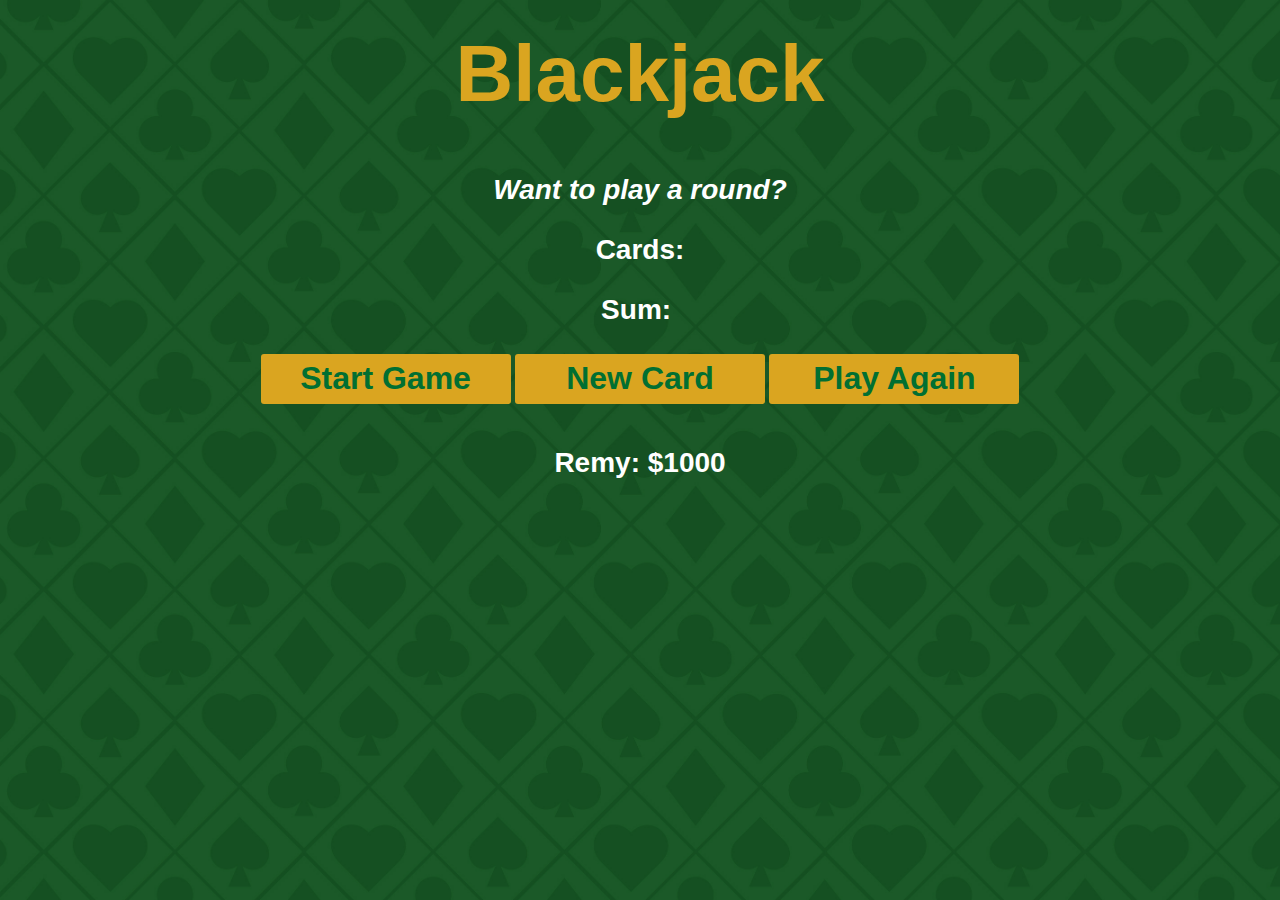
<file: blackjack/index.html>
<html>
  <head>
    <link rel="stylesheet" href="./style.css" />
  </head>
  <body>
    <h1>Blackjack</h1>
    <p id="message-el">Want to play a round?</p>
    <p id="cards-el">Cards:</p>
    <p id="sum-el">Sum:&nbsp;</p>
    <button id="startBtn">Start Game</button>
    <button id="newCardBtn">New Card</button>
    <button id="playAgainBtn">Play Again</button>
    <p id="player-el"></p>
    <script src="index.js"></script>
  </body>
</html>
</file>
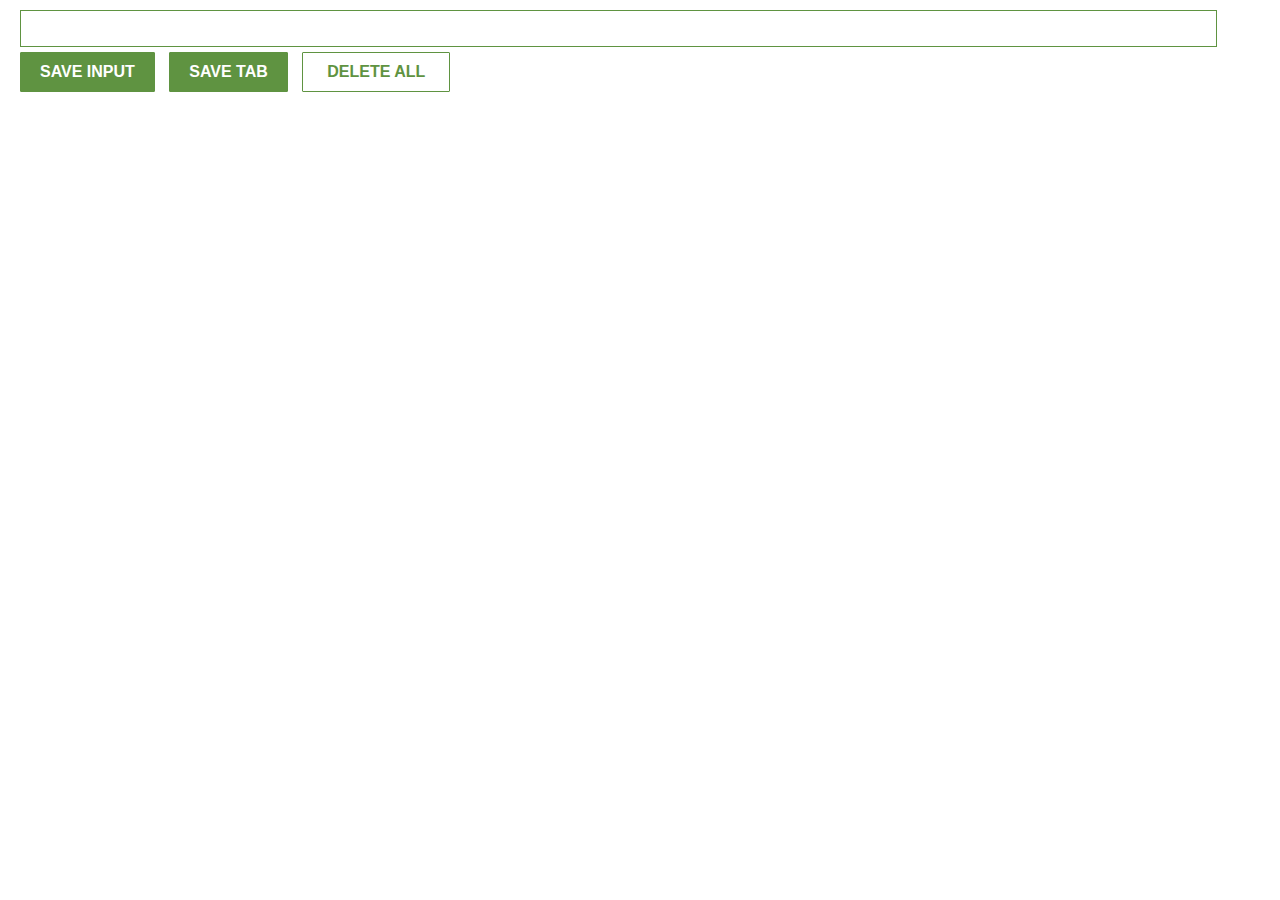
<file: chromeExtension/index.html>
<!DOCTYPE html>
<html lang="en">
  <head>
    <meta charset="UTF-8" />
    <meta name="viewport" content="width=device-width, initial-scale=1.0" />
    <title>Document</title>
    <link rel="stylesheet" href="style.css" />
  </head>
  <body>
    <div id="container">
      <input type="text" id="input-el" />
      <button id="input-btn">SAVE INPUT</button>
      <button id="tab-btn">SAVE TAB</button>
      <button id="delete-btn">DELETE ALL</button>
      <ul id="ul-el"></ul>
    </div>

    <script src="index.js"></script>
  </body>
</html>
</file>
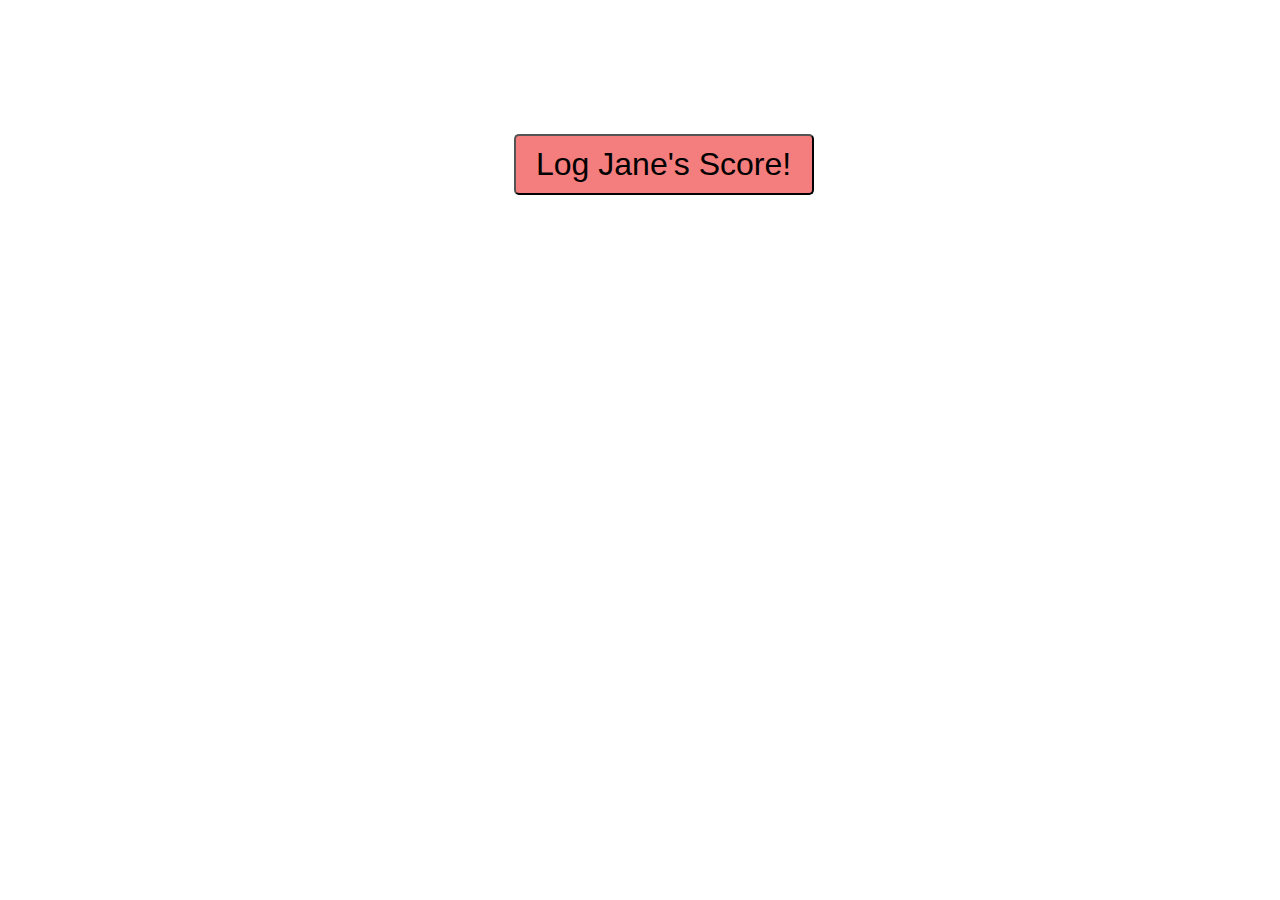
<file: review/index.html>
<!DOCTYPE html>
<html lang="en">
  <head>
    <meta charset="UTF-8" />
    <meta name="viewport" content="width=device-width, initial-scale=1.0" />
    <link rel="stylesheet" href="style.css"></link>
    <title>Document</title>
  </head>
  <body>
    <button id="score-btn">Log Jane's Score!</button>
    <script src="review.js"></script>
  </body>
</html>
</file>
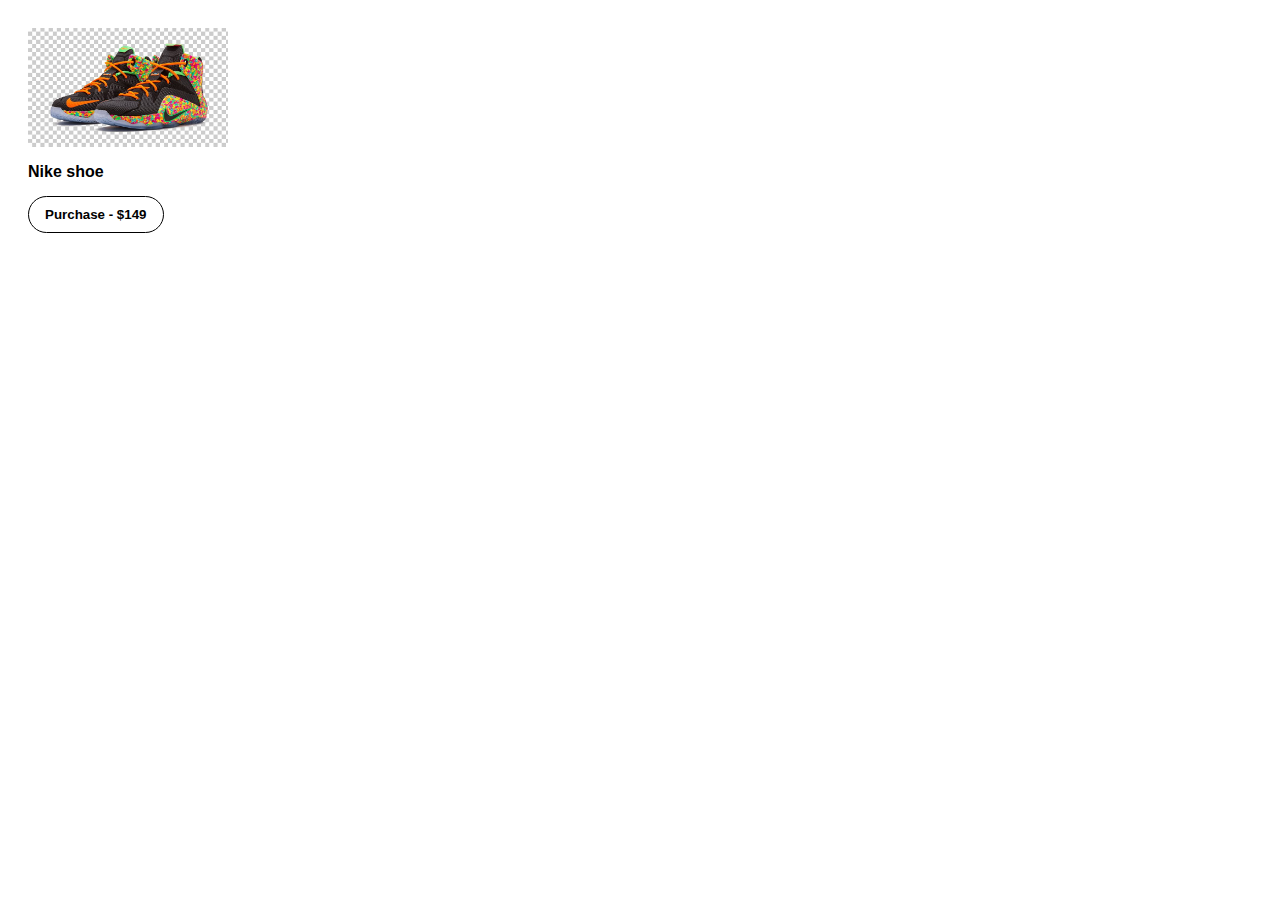
<file: errorhandling/errorhandling.html>
<html>
  <head>
    <link rel="stylesheet" href="style.css" />
  </head>
  <body>
    <img src="images/nikeshoe.jpg" alt="Nike shoe" />
    <p>Nike shoe</p>
    <button id="errorBtn">Purchase - $149</button>
    <p id="error"></p>
    <script src="index.js"></script>
  </body>
</html>
</file>
<file: blackjack/style.css>
body {
  background: white;
  font-family: "Trebuchet MS", "Lucida Sans", "Lucida Sans Regular",
    "Lucida Grande", "Lucida Sans Unicode", "Geneva", Verdana, sans-serif;
  padding: 20px;
  background-image: url("images/table.jpg");
  background-size: cover;
  text-align: center;
  color: white;
  font-weight: bold;
}
h1 {
  color: goldenrod;
  font-size: 5rem;
}

#message-el {
  font-style: italic;
  font-size: 1.75rem;
}

p {
  font-size: 1.75rem;
}

button {
  color: #016f32;
  width: 250px;
  height: 50px;
  background: goldenrod;
  border: none;
  font-size: 2rem;
  font-weight: bold;
  border-radius: 3px;
  cursor: pointer;
  margin-bottom: 15px;
}
</file>
<file: chromeExtension/style.css>
body {
  margin: 0;
  padding: 10px;
  font-family: Arial, Helvetica, sans-serif;
  min-width: 440px;
}

#container input,
button,
ul {
  margin-left: 10px;
}

input {
  width: 95%;
  box-sizing: border-box;
  margin-bottom: 5px;
  padding: 10px;
  border: 1px solid #5f9341;
}

button {
  background: #5f9341;
  color: white;
  padding: 10px 19px;
  border: none;
  border-radius: 1px;
  font-size: 1rem;
  font-weight: bold;
  border: 1px solid #5f9341;
}
#delete-btn {
  background: white;
  color: #5f9341;
  width: 148px;
}

ul {
  margin-top: 20px;
  list-style: none;
  padding-left: 0;
}

li {
  margin-top: 5px;
}

li a {
  color: #5f9341;
  padding-right: 50px;
}

#ul-el {
  max-width: 440px;
  overflow: hidden;
}
</file>
<file: review/style.css>
button {
  margin: 10% 40%;
  width: 300px;
  font-size: 2rem;
  background-color: rgb(244, 126, 126);
  padding: 10px;
  border-radius: 5px;
}
</file>
<file: errorhandling/style.css>
body {
  background: white;
  font-family: Arial, Helvetica, sans-serif;
  padding: 20px;
}
img {
  width: 200px;
  display: block;
}
p {
  font-weight: 600;
  margin-bottom: 5px;
}

button {
  background: white;
  color: black;
  margin-top: 10px;
  border: 1px solid black;
  padding: 10px 16px;
  font-weight: bold;
  cursor: pointer;
  border-radius: 20px;
}

#error {
  color: red;
  font-weight: 200;
}
</file>
